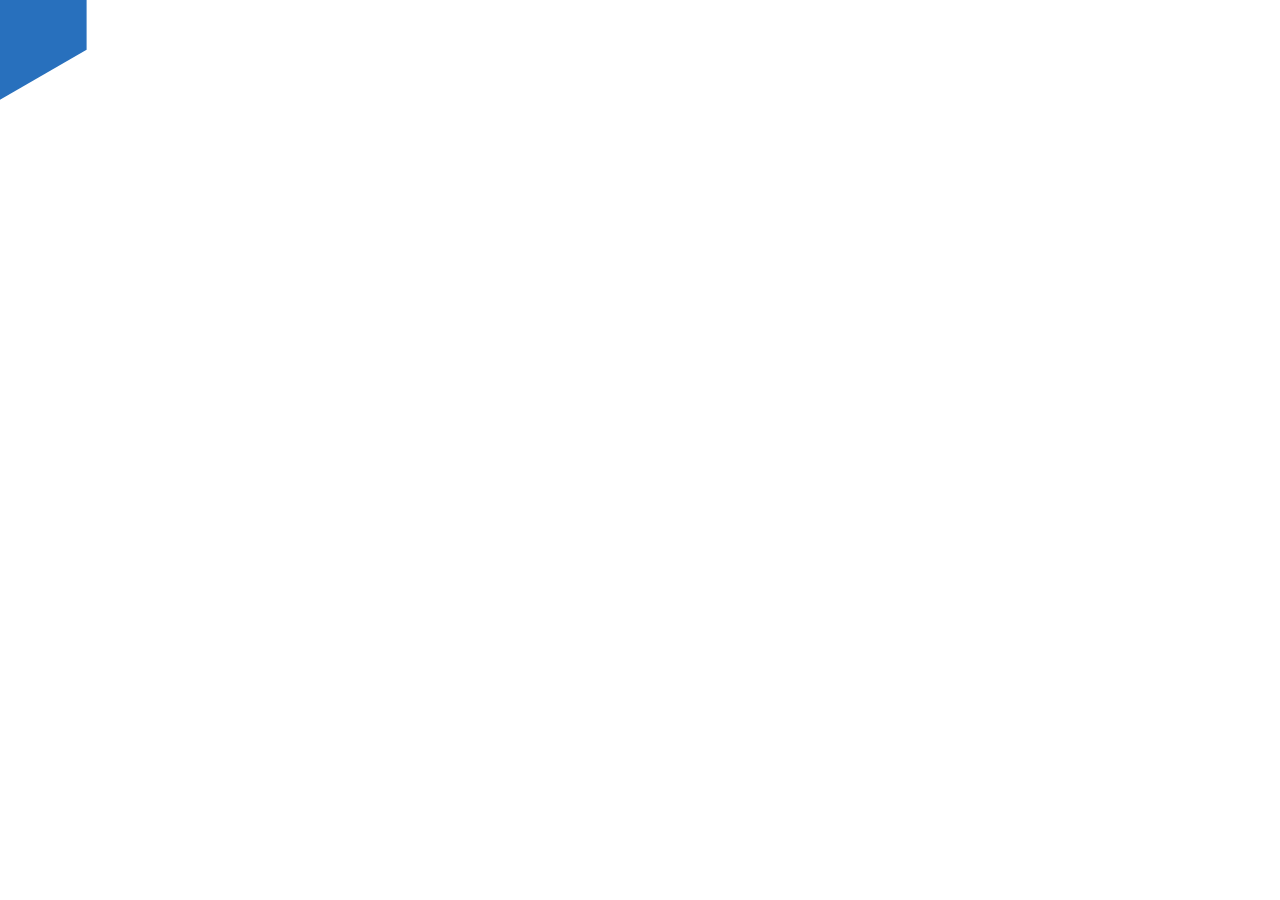
<file: 31017-정석영/index.html>
<!DOCTYPE html>
<html lang="en">
<head>
    <meta charset="UTF-8">
    <meta name="viewport" content="width=device-width, initial-scale=1.0">
    <title>Document</title>
    <link rel="stylesheet" href="style.css">
</head>
<body>
    <div class="containes"> </div>
    <div class="left"></div>
    <div class="right"></div>
    <div class="top"></div>
</div>

</body>
</html>
</file>
<file: 31017-정석영/style.css>
*, *::before,*::after {
    padding: 0;
    margin: 0;
    box-sizing:  border-box;
}

.container {
    height: 0;
    width: 0;
    margin: 0;
    position: absolute;
    top: 0;
    bottom: 0;
    left: 0;
    right: 0;
}

.left {
    height: 100px;
    width: 100px;
    background-color: #3e8fe1;
    transform-origin: 0 0;
    transform: rotate(90deg) skewX(-30deg) scaleY(0.864);
}

.right{
    height:  100px;
    width: 100px;
    background-color: #2870bd;
    transform-origin: 0 0;
    transform: rotate(-30deg) skewX(-30deg) scaleY(0.864);
    position: relative;
    bottom: 100px;
}

.top {
    height: 100px;
    width: 100px;
    background-color: #80bdfe;
    transform-origin: 0 0;
    transform: rotate(210deg) skew(-30deg) scaleY(0.864);
    position: relative;
    bottom: 200px;
}
</file>
